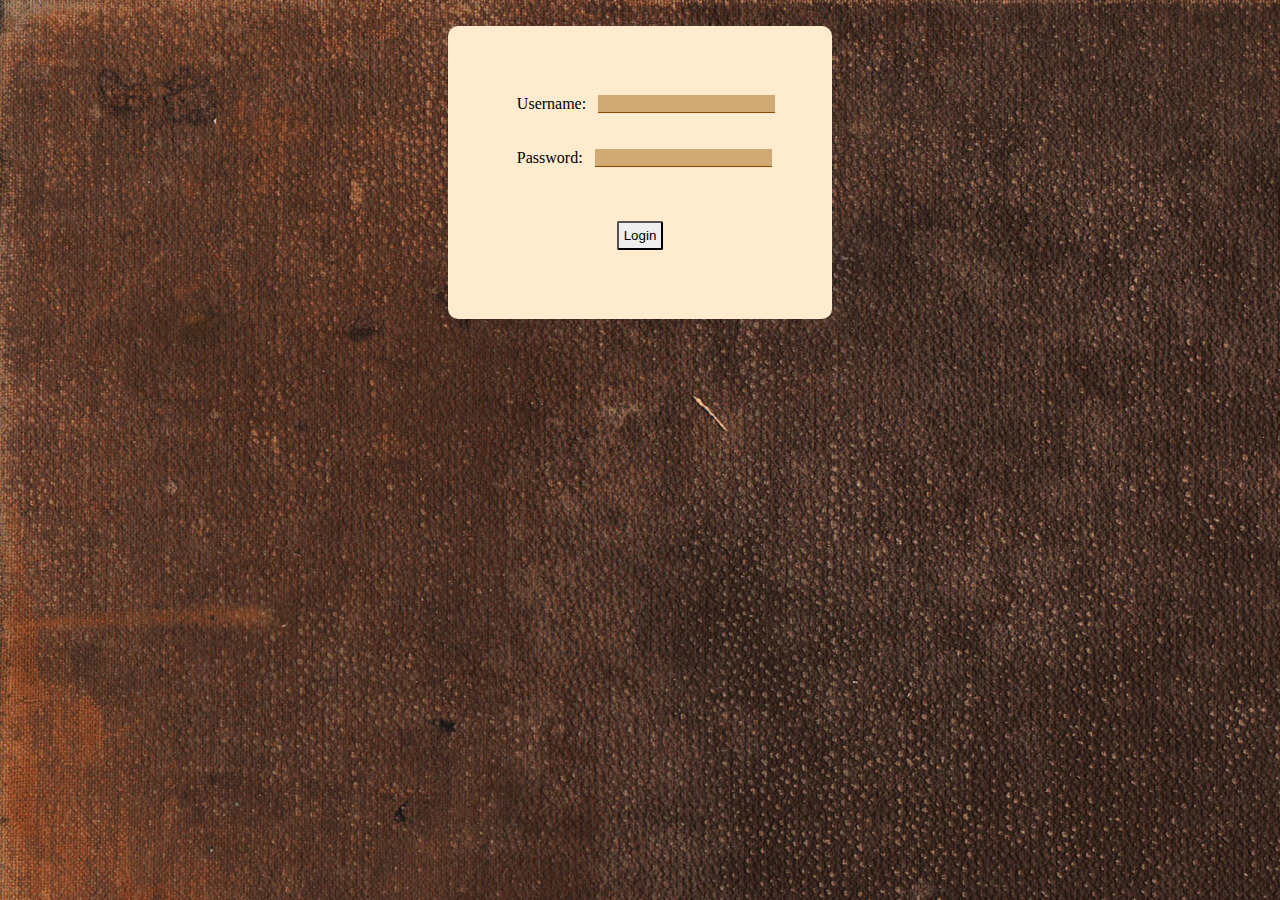
<file: index.html>
<!DOCTYPE html>
<html lang="en">
  <head>
    <meta charset="UTF-8" />
    <meta http-equiv="X-UA-Compatible" content="IE=edge" />
    <meta name="viewport" content="width=device-width, initial-scale=1.0" />
    <link href="styles/style.css" rel="stylesheet"/>
    <script defer type="module" src="index.js"></script>
    <title>Login</title>
  </head>

  <body>
    <!-- <button><a href='home.html'>Temp Home</a></button>
  </br> -->
  <div id="login-container">
    <form  id="login-form" >
      <div id="login-username">
        <label for="username">Username:</label>
        <input type="text" id="username" name="username" />
      </div>
    </br></br>
      <div id="login-password">
        <label for="current-password">Password:</label>
        <input type="password" id="current-password" name="current-password"/>
      </div>
    </br>
    <div id="login-error">&nbsp</div>
    <!-- <div>
      <a href="./reset.html">
        Forgot Password?
      </a>
    </div> -->
  </br>
      <button id="submit-login" type="submit">Login</button>
    </form>
    </div>
   
  </body>

</html>
</file>
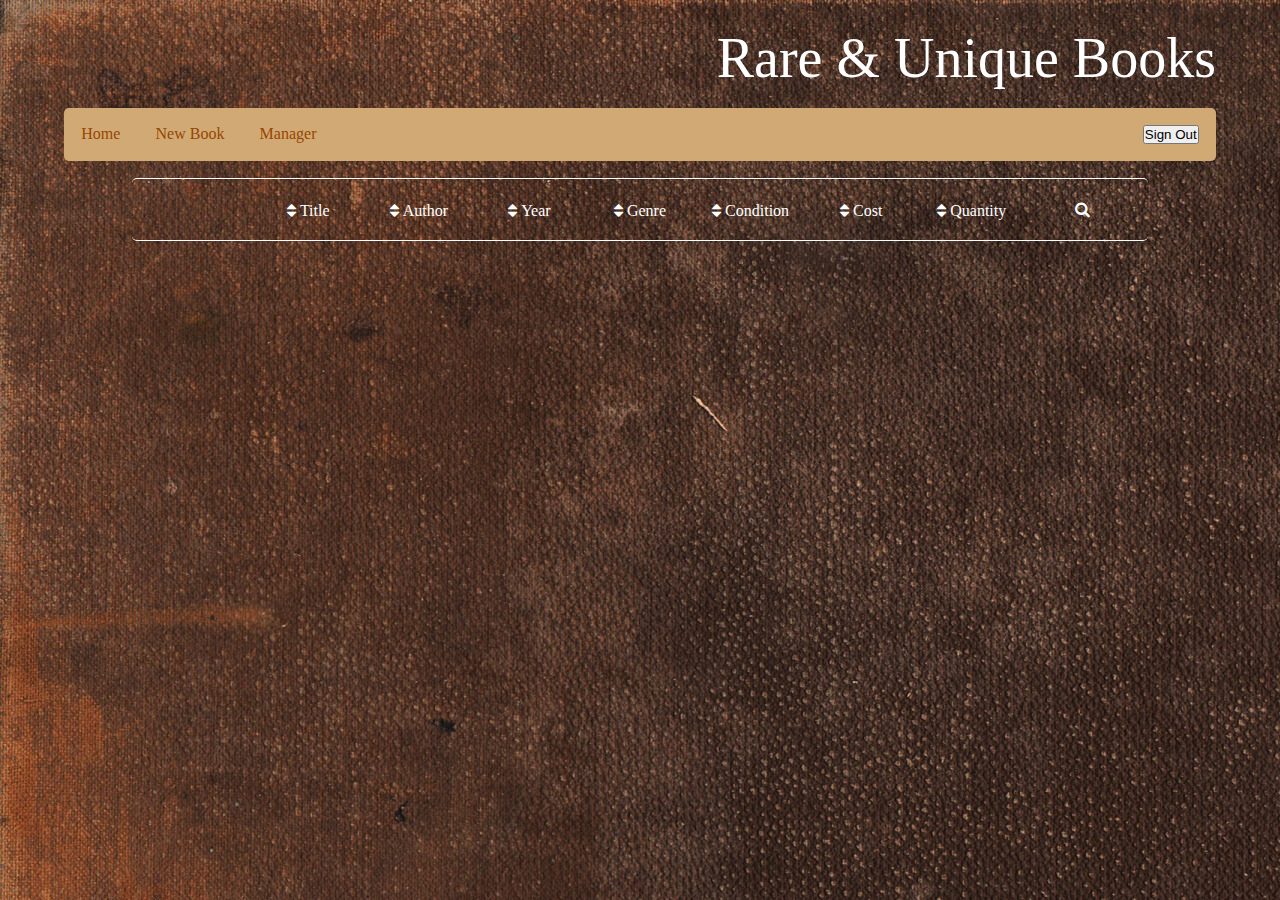
<file: home.html>
<!DOCTYPE html>
<html lang="en">
  <head>
    <meta charset="UTF-8" />
    <meta http-equiv="X-UA-Compatible" content="IE=edge" />
    <meta name="viewport" content="width=device-width, initial-scale=1.0" />
    <link href="styles/home.css" rel="stylesheet" />
    <link href="styles/style.css" rel="stylesheet"/>
    <script  src="./home.js" defer></script>
    <link rel="stylesheet" href="https://cdnjs.cloudflare.com/ajax/libs/font-awesome/4.7.0/css/font-awesome.min.css" defer>
    <title>Home</title>
  </head>
  <body>
    <div id = "title-row">
      <div id="current-username-container"> 
        <span id="current-username"></span>
      </div>
    <div id="website-title">Rare & Unique Books</div>
  </div>
    </br>
    <nav class="navbar">
        <div class="nav__links">
          <a class="nav__link" href="home.html">Home</a>
          <a class="nav__link" href="submission.html">New Book</a>
          <a class="nav__link" id="manager-link" href="manager-employee-activity.html">Manager</a>
        </div>
        <span id="auto-logout-time"></span>
        <button id="signout">Sign Out</button>
    </nav>

    <div class="book-list-container">
      <div id="the-modal"></div>
        <div id="book-list">
          <div class="books" id="book-list-heading">
            <span></span>
            <span class="fa fa-sort sort-button" id="sort-buttons"> Title</span>
            <span class="fa fa-sort sort-button" id="sort-buttons"> Author</span>
            <span class="fa fa-sort sort-button" id="sort-buttons"> Year</span>
            <span class="fa fa-sort sort-button" id="sort-buttons"> Genre</span>
            <span class="fa fa-sort sort-button" id="sort-buttons"> Condition</span>
            <span class="fa fa-sort sort-button" id="sort-buttons"> Cost </span>
            <span class="fa fa-sort sort-button" id="sort-buttons"> Quantity</span>
            <span class="search" value="false"><button class="fa fa-search" id="book-search"></button></span>
          </div>
          <div id="book-listings">
            
          </div>
        </div>
    </div>
  </body>
</html>
</file>
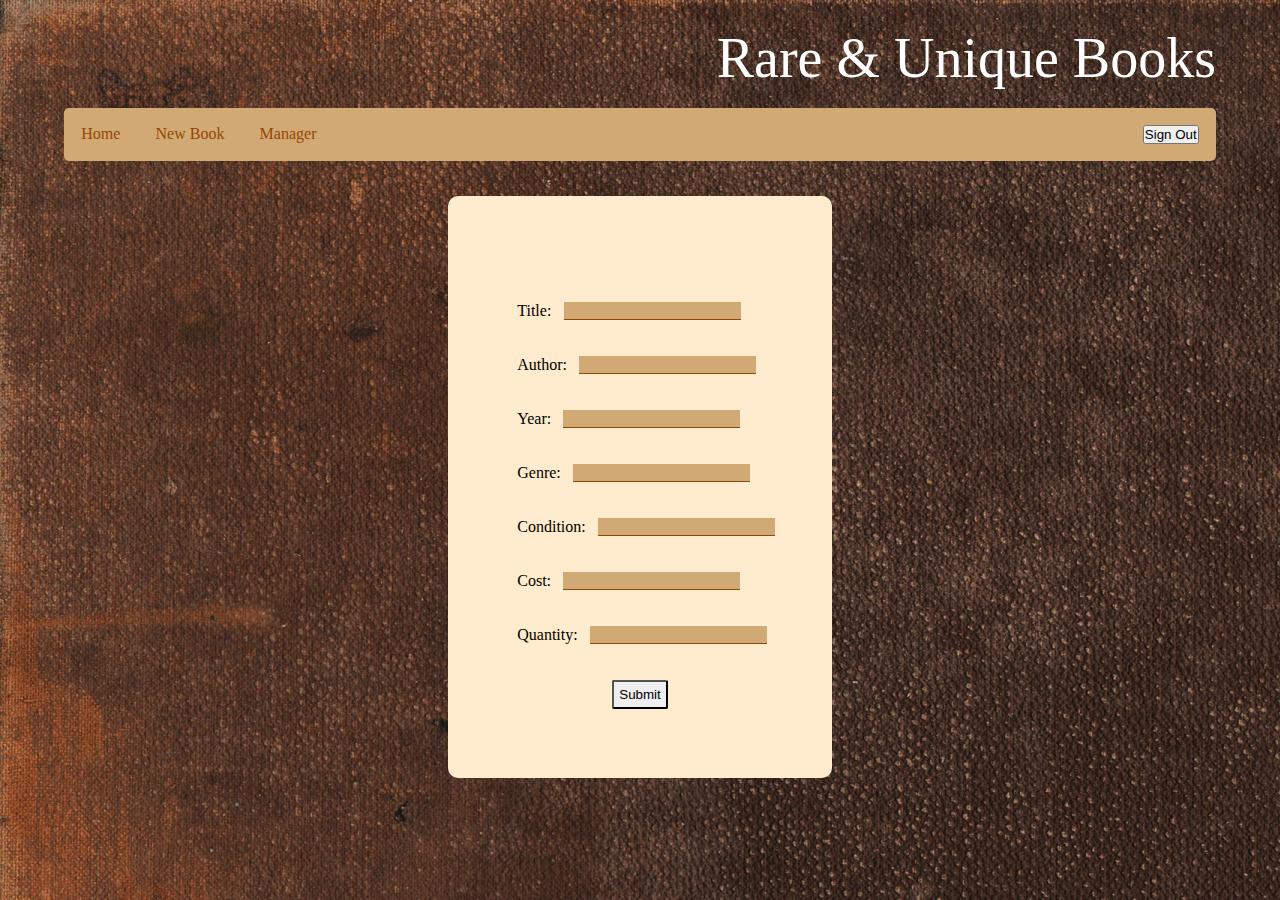
<file: submission.html>
<!DOCTYPE html>
<html lang="en">
  <head>
    <meta charset="UTF-8" />
    <meta http-equiv="X-UA-Compatible" content="IE=edge" />
    <meta name="viewport" content="width=device-width, initial-scale=1.0" />
    <link href="styles/style.css" rel="stylesheet"/>
    <link href="styles/manager-delete.css" rel="stylesheet" />
    <script defer type="module" src="./submission.js"></script>

    <title> Submit Book</title>
  </head>
  <body>
    <div id = "title-row">
    <div id="current-username-container"> 
      <span id="current-username"></span>
  </div>
  <div id="website-title">Rare & Unique Books</div>
</div>
  </br>
  
    <nav class="navbar">
      <div class="nav__links">
        <a class="nav__link" href="home.html">Home</a>
        <a class="nav__link" href="submission.html">New Book</a>
        <a class="nav__link" id="manager-link" href="manager-employee-activity.html">Manager</a>
      </div>
      <span id="auto-logout-time"></span>
      <button id="signout">Sign Out</button>
    </nav>
    </br>

  <div id="submission__container">
    <form id="submission__form">
      <span id="submission__field" style="display: none;">
        <label for="picture">Photo:</label>
        <input type="file" id="picture" value="" name="picture"/>
      </span>
      </br></br>
      <span id="submission__field">
        <label for="title">Title:</label>
        <input type="text" id="title" value="" name="title" required />
      </span>
      </br></br>
      <span id="submission__field">
        <label for="author">Author:</label>
        <input type="text" id="author" value="" name="author" required >
      </span>
      </br></br>
      <span id="submission__field">
        <label for="year">Year:</label>
        <input type="number" id="year" value="" name="year" required />
      </span>
      </br></br>
      <span id="submission__field">
        <label for="genre">Genre:</label>
        <input type="text" id="genre" value="" name="genre" required />
      </span>
      </br></br>
      <span id="submission__field">
        <label for="condition">Condition:</label>
        <input type="text" id="condition" value="" name="condition" required />
      </span>
      </br></br>
      <span id="submission__field">
        <label for="cost">Cost:</label>
        <input type="number" id="cost" value="" name="cost" required />
      </span>
    </br></br>
      <span id="submission__field">
        <label for="quantity">Quantity:</label>
        <input type="number" id="quantity" value="" name="quantity" required />
      </span>
      </br></br>
      <span>
        <label></label><button type="submit">Submit</button>
      </span>
    </form>
  </div>
  </body>
</html>
</file>
<file: styles/style.css>
/* SELECTOR: All */

* {
  margin: 0;
  padding: 0;
}

/* SELECTOR: Body */

body {
  margin: 2% 5% 2% 5%;
  background-image: url("images/vintage-books.jpg");
  color: white;
}

form {
  color: black;
}

/* SELECTORS: by Class */

.book__img {
  width: 75px;
  height: 75px;
}

.delete__button {
  border: none;
}

.edit-emp-field {
  display: inline-flex;
}

.manager__container {
  display: flex;
}

.nav__link {
  padding-right: 5%;
}

.side__nav {
  background-color: rgb(209, 169, 117);
  padding: 1% 3% 1% 1%;
  margin: 0 3% 0 0;
  border-radius: 5px;
}

.side__nav__item {
  display: flex;
  max-width: fit-content;
  padding: 25% 25% 25% 25%;
}
/* SELECTORS: by ID */

#login-error {
  color: red;
}

#book__table {
  min-width: 70%;
}

#book__table tr {
  text-align: center;
}

#edit__employee__container {
  flex: 1;
}

#edit__employee__container,
#submission__container {
  display: flex;
  justify-content: center;
}

#login-container {
  display: flex;
  justify-content: center;
}

#login-form {
  background-color: blanchedalmond;
  text-align: center;
  border-radius: 10px;
  background-size: 20%;
  padding: 6%;
}

#employee-edit-form,
#submission__form {
  background-color: blanchedalmond;
  text-align: center;
  border-radius: 10px;
  padding: 6%;
  display: inline;
}

#login-username,
#login-password {
  display: flex;
}

#signout {
  margin-left: 2%;
}

#submission__field,
#login__field,
#reset__field {
  display: flex;
}

/* SELECTORS: by Tag */

a {
  text-decoration: none;
  color: rgb(150, 70, 0);
}

a:hover {
  color: gray;
}

a:active {
  color: darkgray;
}

form button {
  padding: 5px;
  border-radius: 2px;
}

form input {
  border: none;
  border-bottom: 1px solid rgb(150, 70, 0);
  background-color: rgb(209, 169, 117);

  margin-left: 5%;
}

form #picture {
  width: 160px;
  font-size: 11px;
}

form input:focus {
  background-color: white;
}

nav {
  background-color: rgb(209, 169, 117);
  display: flex;
  padding: 1.5%;
  margin-bottom: 1.5%;
  border-radius: 5px;
}

nav .nav__links {
  flex: 1;
}

/* nav #signout {
  padding: 3px;
} */

table {
  /* margin: auto; */
  margin-left: auto;
  margin-right: auto;
}

table caption {
  background-color: rgb(209, 169, 117);
  border-radius: 5px;
  padding: 1% 1% 1% 1%;
}

#table__caption {
  display: flex;
}

#table__sort {
  flex: 1;
}

#table__filter {
  flex: 5;
}

#table__search {
  flex: 1;
}

table,
th,
tr,
td {
  border-collapse: collapse;
}

thead {
  background-color: white;
  height: 10px;
}

tr:nth-child(odd) {
  background-color: rgb(209, 169, 117);
}
</file>
<file: styles/home.css>
* {
  margin: 0;
  padding: 0;
  /* background-repeat: no-repeat; */
}

body {
  margin: 2% 5% 2% 5%;
  background-image: url("images/vintage-books.jpg");
  color: white;
}

#title-row {
  display: flex;
  -ms-flex-align: center;
}

#current-username-container {
  flex: 1;
}

#current-username {
  padding-top: 50%;
}

#website-title {
  /* float: right; */
  font-size: 350%;
  font-family: Brush Script MT;
}

/* NAVIGATION */

a {
  text-decoration: none;
  color: rgb(150, 70, 0);
}

a:hover {
  color: gray;
}

a:active {
  color: darkgray;
}

nav {
  background-color: rgb(209, 169, 117);
  display: flex;
  padding: 1.5%;
  margin-bottom: 1.5%;
  border-radius: 5px;
}

nav .nav__links {
  flex: 1;
}

nav .nav__link {
  padding-right: 3%;
}

#signout {
  margin-left: 2%;
}

/*BOOK LIST*/

.book-list-container {
  padding: 0 5% 0 5%;
  position: sticky;
}

#book-id {
  color: transparent;
}

.books {
  margin: 1% 1% 1% 1%;
  padding: 2% 1% 2% 1%;
  border-radius: 5px;
  /* border: 1px solid black; */
  background-color: rgb(209, 169, 117);
  display: flex;
}

#book-filter,
#book-search {
  border: none;
  text-decoration: none;
  background-color: transparent;
  color: white;
}

.book-filter-input,
.book-search-input {
  width: 85%;
  margin: 0 -4px 0 0;
}

#book-list-heading {
  background-color: rgba(255, 255, 255, 0);
  border-bottom: 1px solid white;
  border-top: 1px solid white;
  position: static;
}

.books span {
  flex: 1;
  text-align: center;
  align-self: center;
}

.books span button {
  margin: 1%;
}

.input-button {
  position: relative;
}

.submit-filter,
.submit-search {
  position: absolute;
  top: 0;
  bottom: 0;
  right: 0;
  height: fit-content;
  border: none;
  background-color: rgb(209, 169, 117);
}

/* The Modal (background) */
.modal {
  position: fixed; /* Stay in place */
  z-index: 1; /* Sit on top */
  left: 0;
  top: 0;
  width: 100%; /* Full width */
  height: 100%; /* Full height */
  overflow: auto; /* Enable scroll if needed */
  background-color: rgb(0, 0, 0);
  background-color: rgba(0, 0, 0, 0.4);
}

/* Modal Content/Box */
.modal-content {
  /* background-color: #fefefe; */
  margin: 15% auto; /* 15% from the top and centered */
  padding: 20px;
  width: fit-content;
  /* border: 1px solid #888; */
  width: 80%; /* Could be more or less, depending on screen size */
}

/* The Close Button */
.close {
  color: #aaa;
  float: right;
  font-size: 28px;
  font-weight: bold;
}

.close:hover,
.close:focus {
  color: black;
  text-decoration: none;
  cursor: pointer;
}
</file>
<file: styles/manager-delete.css>
* {
  margin: 0;
  padding: 0;
}

body {
  margin: 2% 5% 2% 5%;
  background-image: url("images/vintage-books.jpg");
  color: white;
}

#title-row {
  display: flex;
  -ms-flex-align: center;
}

#current-username-container {
  flex: 1;
}

#current-username {
  padding-top: 50%;
}

#website-title {
  /* float: right; */
  font-size: 350%;
  font-family: Brush Script MT;
}

/* NAVIGATION */

a {
  text-decoration: none;
  color: rgb(150, 70, 0);
}

a:hover {
  color: gray;
}

a:active {
  color: darkgray;
}

#book-id {
  visibility: hidden;
}

nav {
  background-color: rgb(209, 169, 117);
  display: flex;
  padding: 1.5%;
  margin-bottom: 1.5%;
  border-radius: 5px;
}

nav .nav__links {
  flex: 1;
}

nav .nav__link {
  padding-right: 3%;
}

#signout {
  margin-left: 2%;
}

/*BOOK LIST*/

.book-list-container {
  /* padding: 0 5% 0 5%; */
  flex: 8;
}

.books {
  margin: 0 1% 1% 1%;
  padding: 2% 1% 2% 1%;
  border-radius: 5px;
  /* border: 1px solid black; */
  background-color: rgb(209, 169, 117);
  display: flex;
}

#book-filter,
#book-search {
  border: none;
  text-decoration: none;
  background-color: transparent;
  color: white;
}

.book-filter-input,
.book-search-input {
  width: 85%;
  margin: 0 -4px 0 0;
}

#book-list-heading {
  background-color: rgba(255, 255, 255, 0);
  border-bottom: 1px solid white;
  border-top: 1px solid white;
  position: static;
}

.books span {
  flex: 1;
  text-align: center;
  align-self: center;
}

.books span button {
  margin: 1%;
}

.delete-button {
  border: none;
  background-color: transparent;
}

.input-button {
  position: relative;
}

.manager-container {
  display: flex;
}

.side__nav {
  background-color: rgb(209, 169, 117);
  padding: 0.5% 0.5% 0.5% 0.5%;
  margin: 0 3% 0 0;
  border-radius: 5px;
  max-height: fit-content;
  /* flex: 1; */
  height: 12%;
  width: 12%;
}

.side__nav__item {
  /* display: flex; */
  /* max-width: fit-content; */
  padding: 16% 16% 16% 16%;
}

.submit-filter,
.submit-search {
  position: absolute;
  top: 0;
  bottom: 0;
  right: 0;
  height: fit-content;
  border: none;
  background-color: rgb(209, 169, 117);
}
</file>
